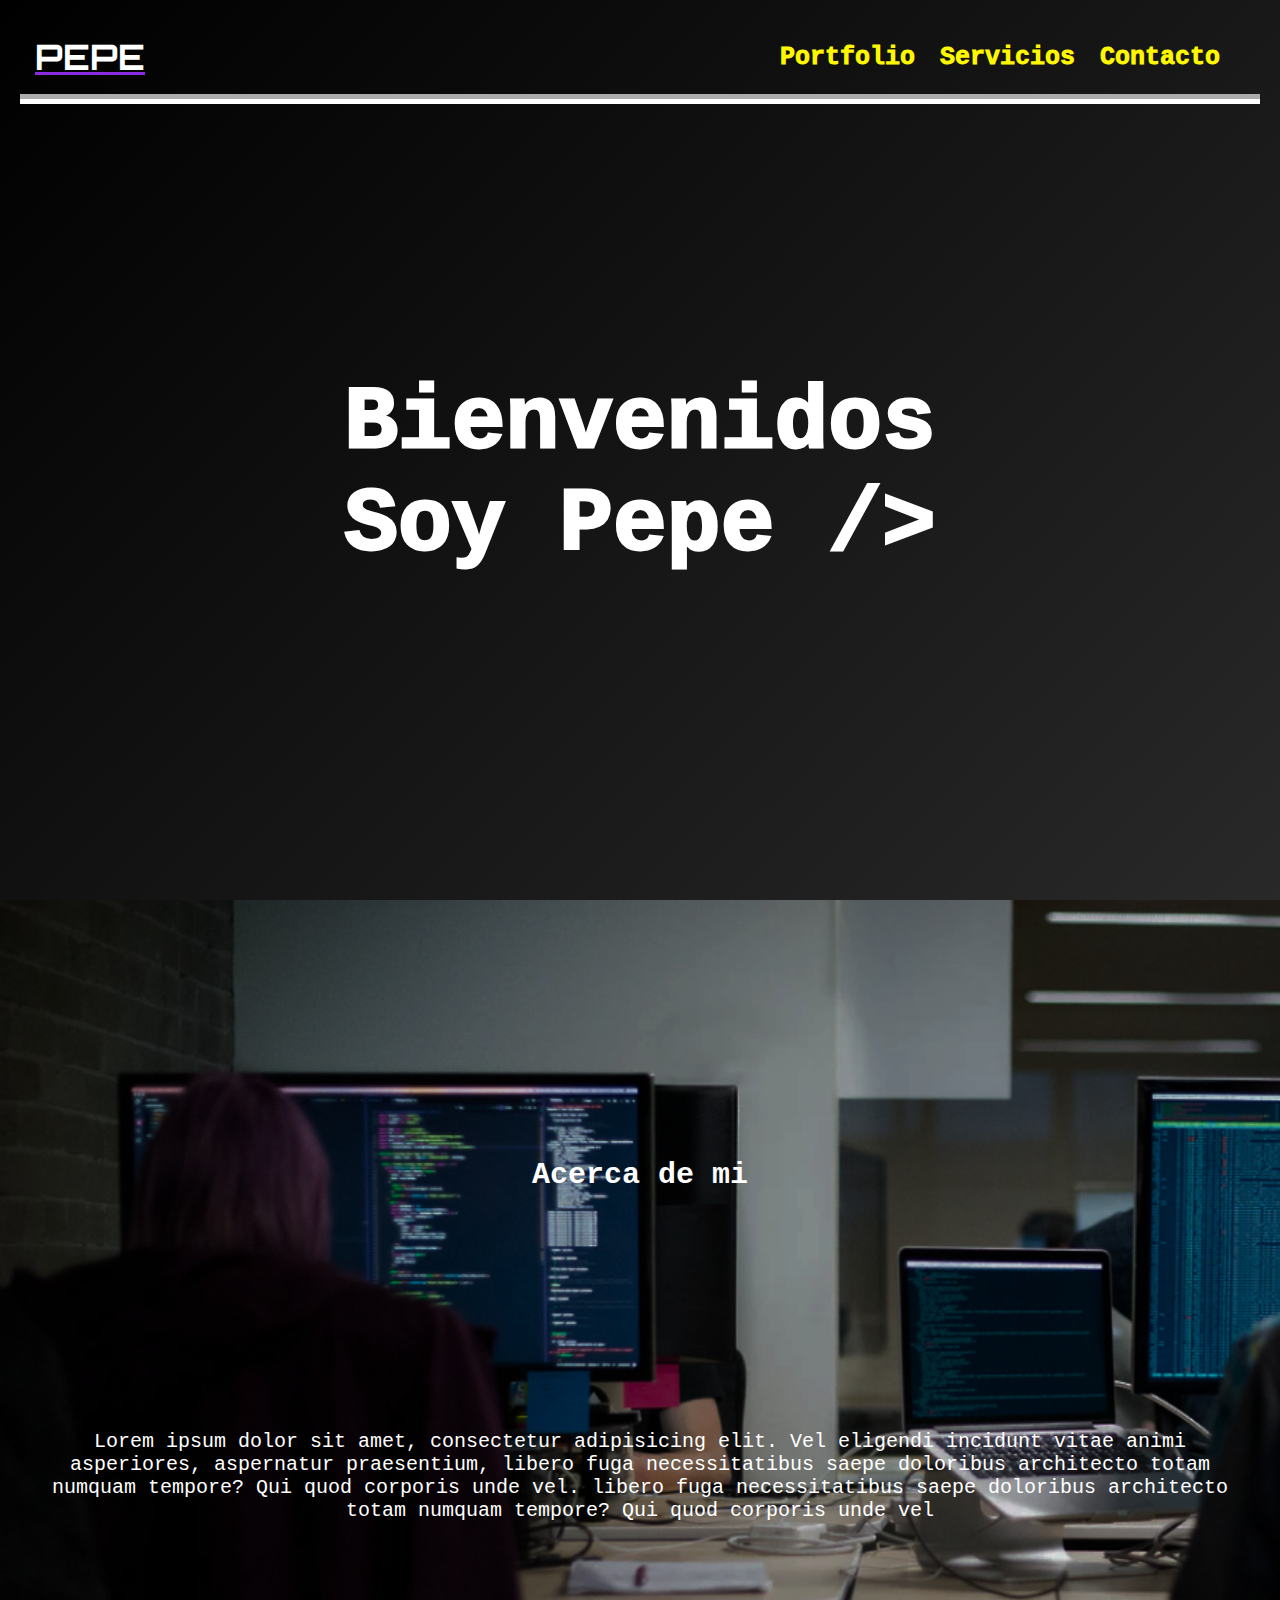
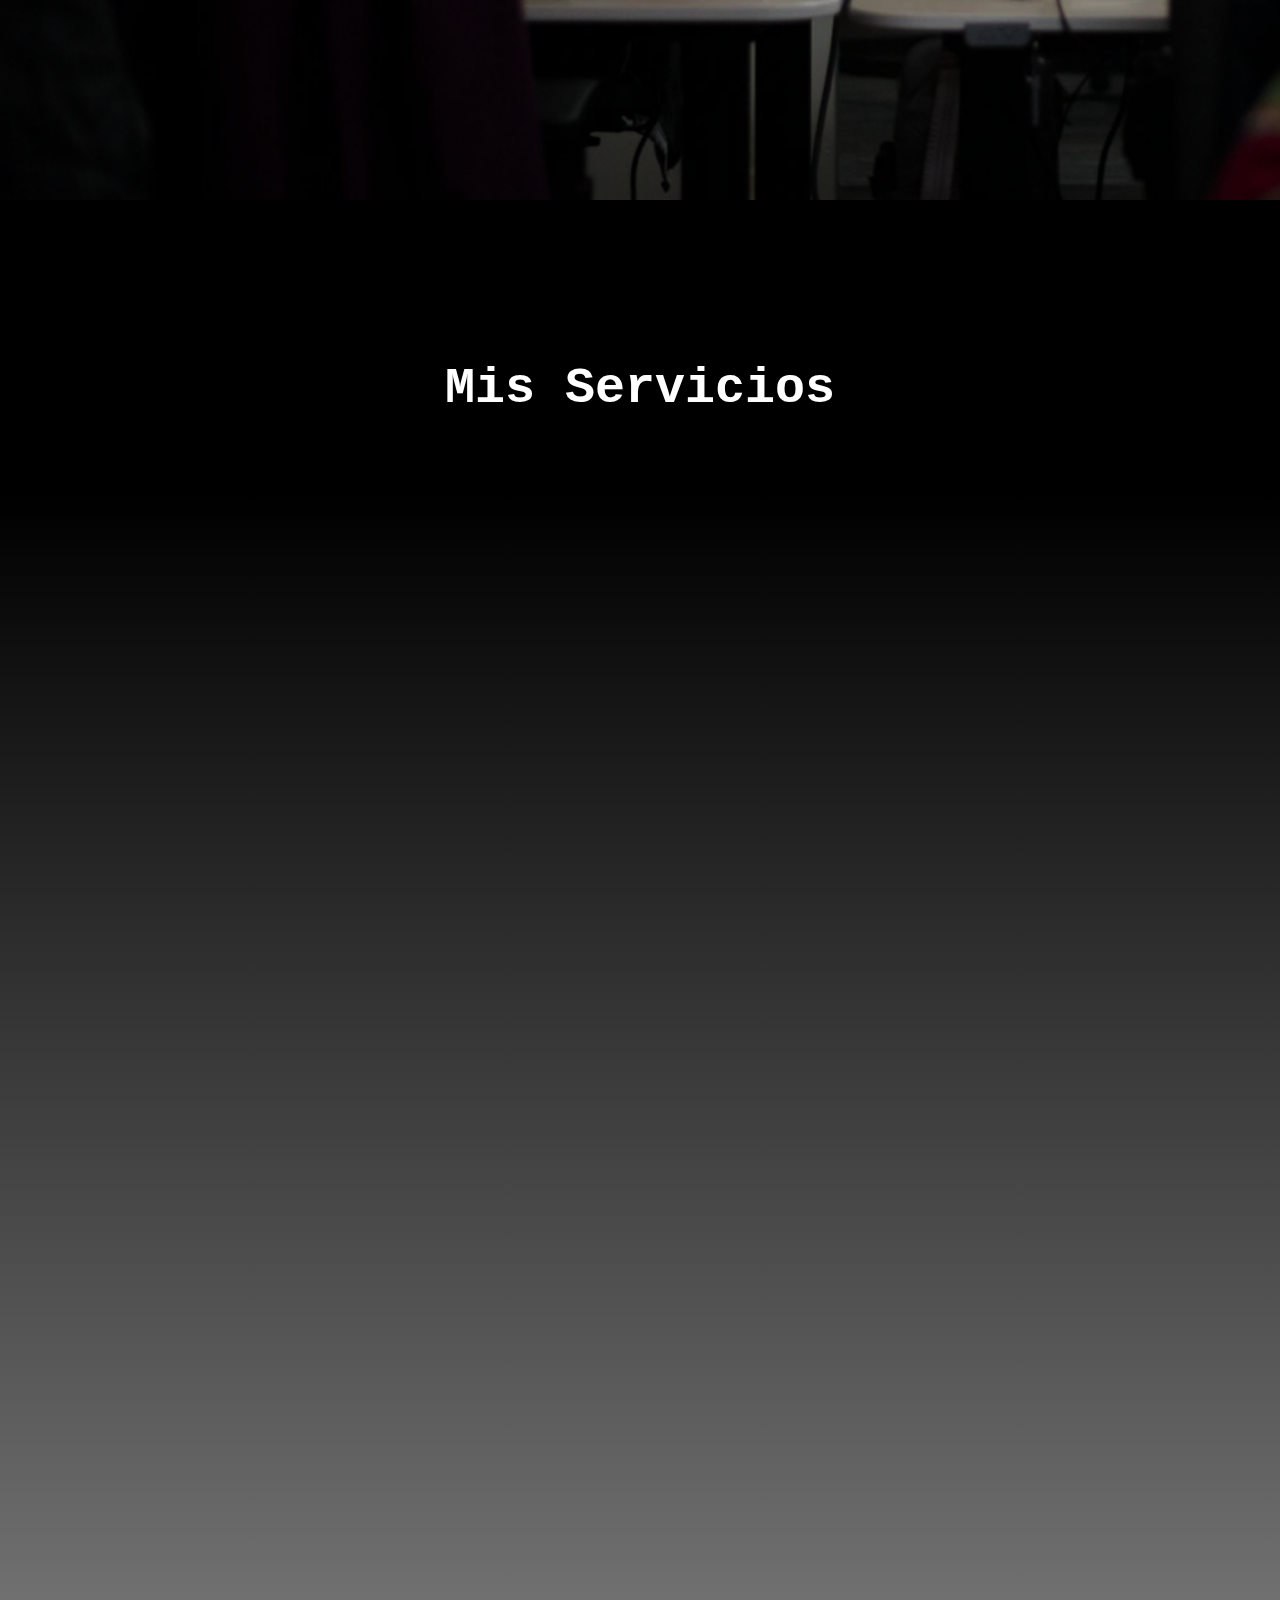
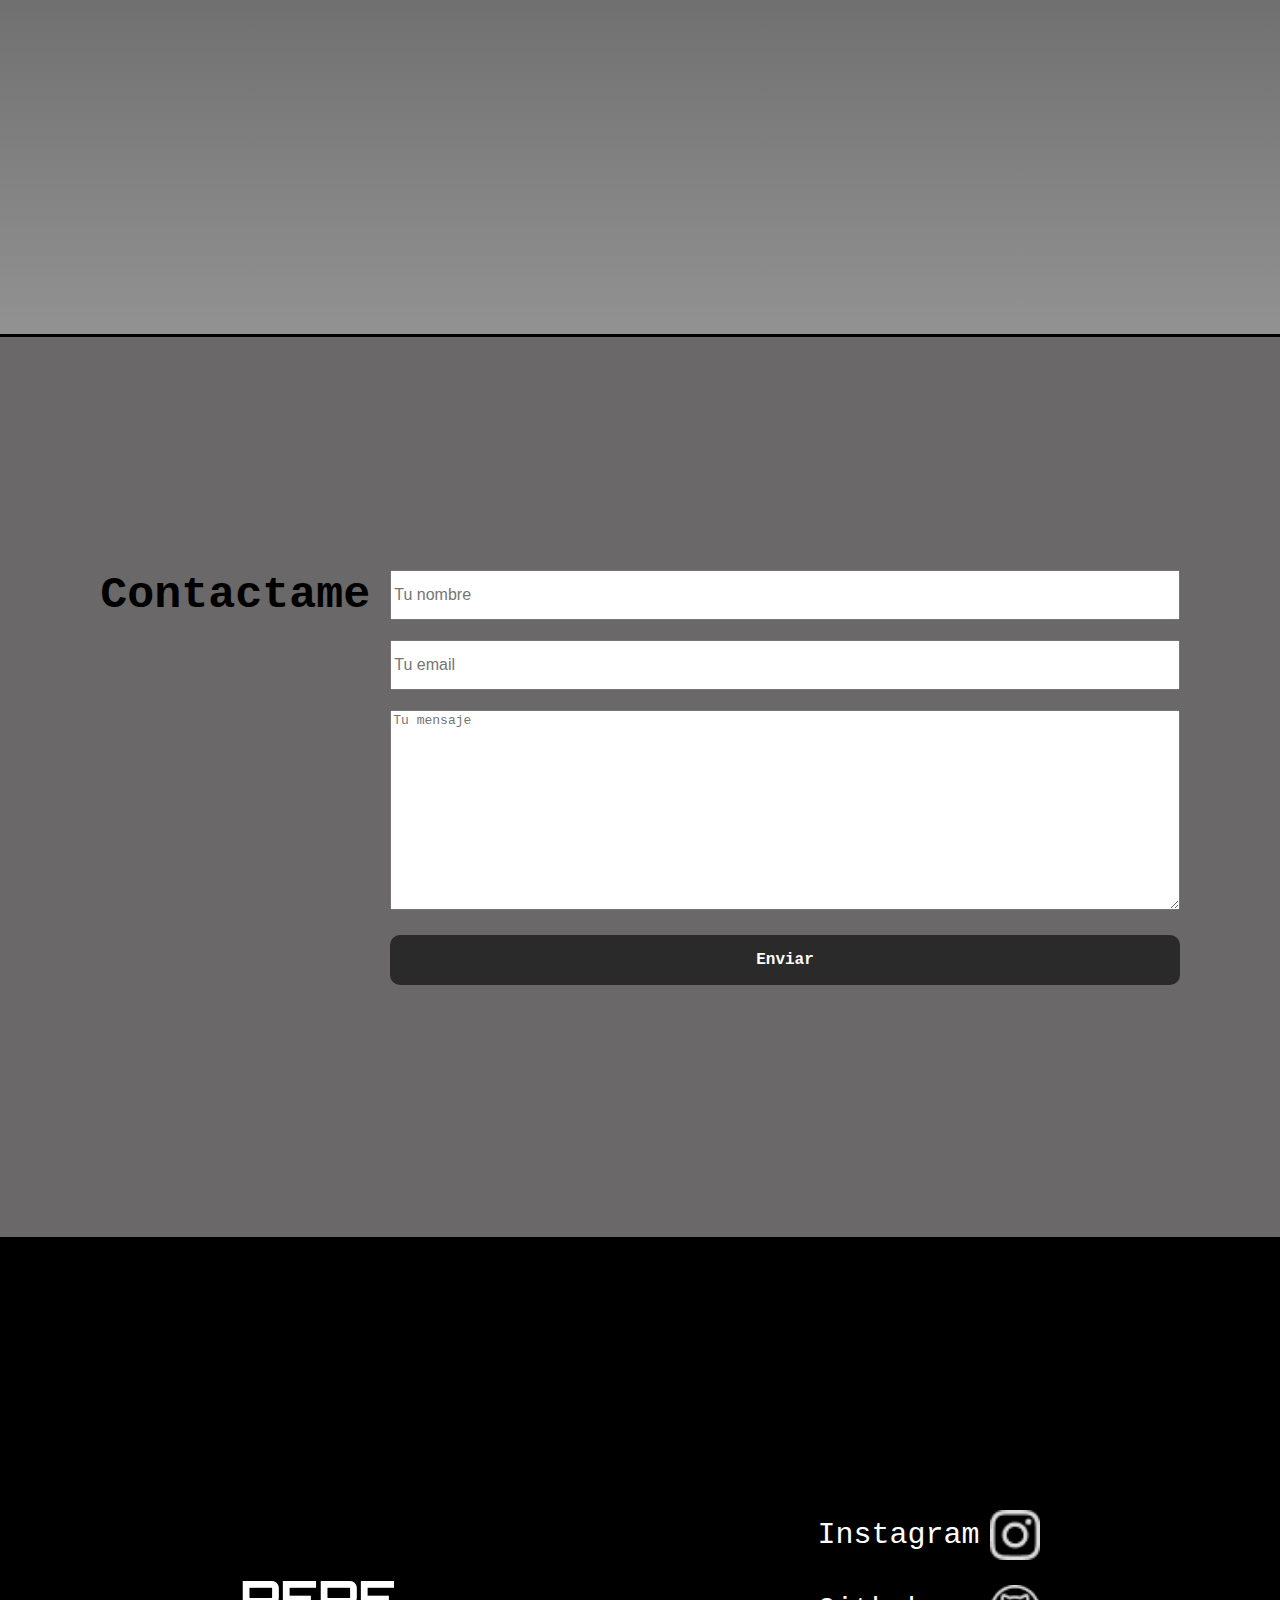
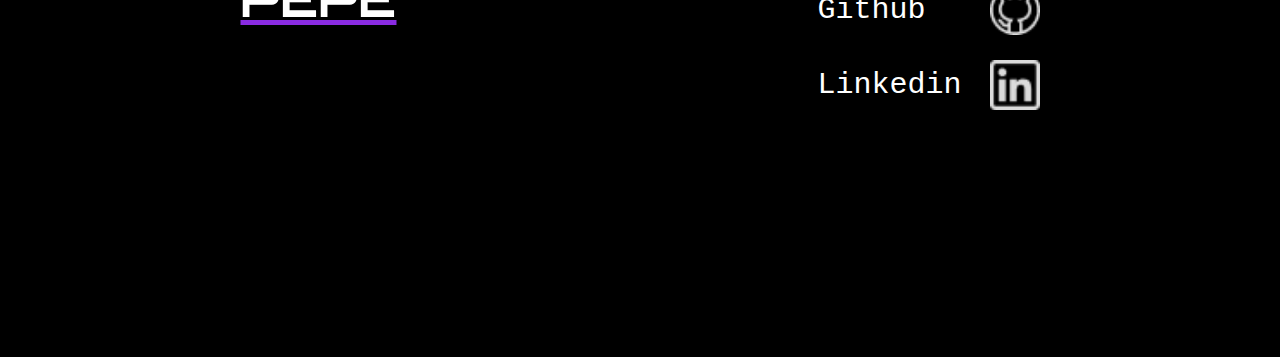
<file: index.html>
<!DOCTYPE html>
<html lang="en">
<head>
    <meta charset="UTF-8">
    <meta http-equiv="X-UA-Compatible" content="IE=edge">
    <meta name="viewport" content="width=device-width, initial-scale=1.0">
    <link rel="stylesheet" href="./pages/index.css">
    <link rel="stylesheet" href="./components/header.css">
    <link rel="stylesheet" href="./pages/servicios.css">
    <link rel="stylesheet" href="./pages/contacto.css">
    <link rel="stylesheet" href="./components/footer.css">


    <link rel="preconnect" href="https://fonts.googleapis.com">
    <link rel="preconnect" href="https://fonts.gstatic.com" crossorigin>
    <link href="https://fonts.googleapis.com/css2?family=Orbitron:wght@600&display=swap" rel="stylesheet">
    

    <script defer src="./components/burguer-main.js"></script>
    <script defer src="./components/header.js"></script>
    <script defer src="./components/footer.js"></script>
    <script defer src="./pages/servicios.js"></script>
    <script defer src="./components/contacto.js"></script>
    <script defer src="./pages/contacto.js"></script>
    <script defer src="./pages/index.js"></script>

    <title>Desafio m-4</title>

</head>
<body>
    <section class="home">
        <section class="headerComponent"></section>
        <div class="home_content">
            <h1 class="home__title"> Bienvenidos</h1>
            <h1 class="home__title">Soy Pepe /></h1>
            
        </div>
    
    </section>
    <section class="presentation">
        <h2 class="presentation__title">
            Acerca de mi
        </h2>
        <p class="presentation__p"> Lorem ipsum dolor sit amet, consectetur adipisicing elit.
             Vel eligendi incidunt vitae animi asperiores, aspernatur praesentium, libero fuga necessitatibus saepe doloribus architecto totam numquam tempore? Qui quod corporis unde vel.
             libero fuga necessitatibus saepe doloribus architecto totam numquam tempore? Qui quod corporis unde vel </p>
    </section>
    <section class="service__cont">
        <h2 class="services__title"> 
            Mis Servicios
        </h2>
        <div class="serviceComp">

            
        </div>
    </section>
    <div class="contacto">
    
    </div>
   <section class="footerComp"></section>
</body>
</html>
</file>
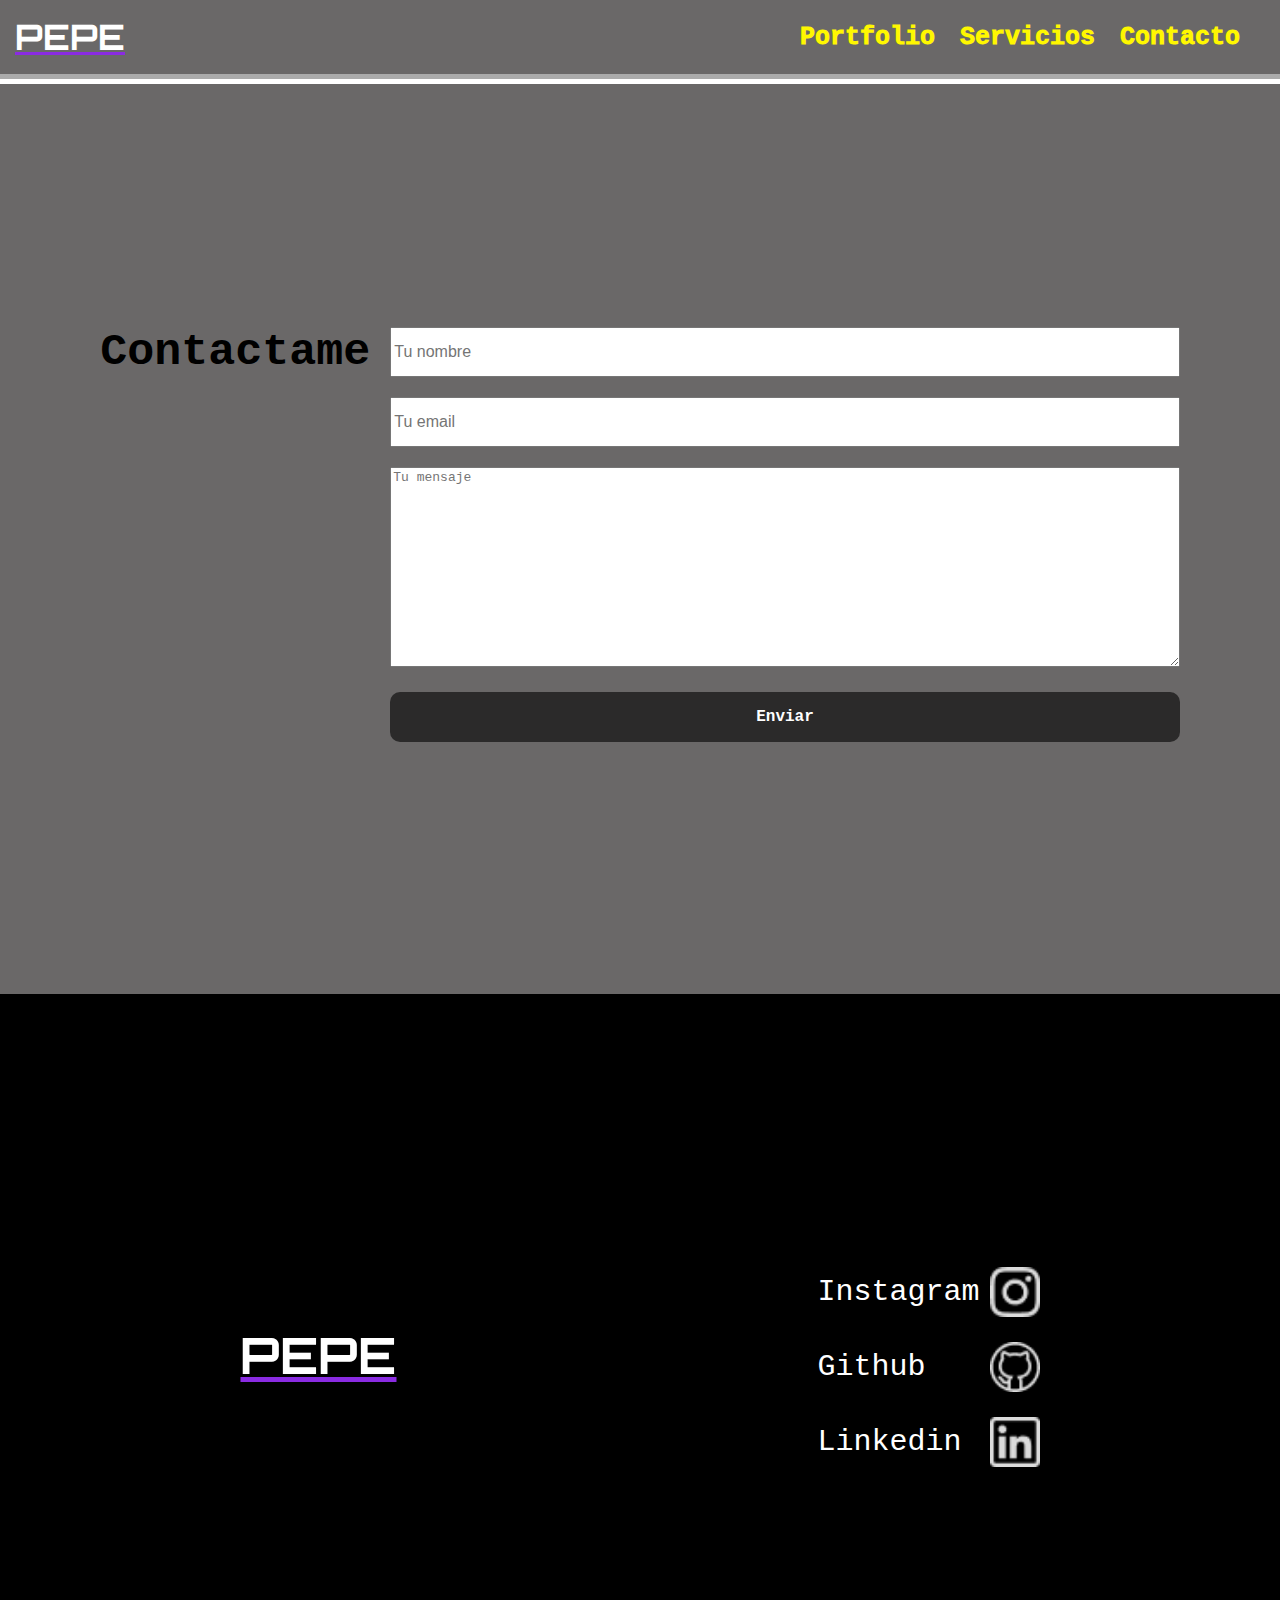
<file: contacto.html>
<!DOCTYPE html>
<html lang="en">
<head>
    <meta charset="UTF-8">
    <meta http-equiv="X-UA-Compatible" content="IE=edge">
    <meta name="viewport" content="width=device-width, initial-scale=1.0">

    <link rel="stylesheet" href="./pages/index.css">
    <link rel="stylesheet" href="./pages/contacto.css">
    <link rel="stylesheet" href="./components/header.css">
    <link rel="stylesheet" href="./components/footer.css">
    
    <link rel="preconnect" href="https://fonts.googleapis.com">
    <link rel="preconnect" href="https://fonts.gstatic.com" crossorigin>
    <link href="https://fonts.googleapis.com/css2?family=Orbitron:wght@600&display=swap" rel="stylesheet">
    
    <script defer src="./components/burguer-main.js"></script>
    <script defer src="./components/header.js"></script>
    <script defer src="./components/footer.js"></script>
    <script defer src="./components/contacto.js"></script>
    <script defer src="./pages/contacto.js"></script>
    
    <title>Contacto</title>
</head>
<body>
    <div class="contacto">
    <section class="headerComp"></section>
    <section class="contactComp"></section>

    </div>
    
    <section class="footerComp"></section>
</body>
</html>
</file>
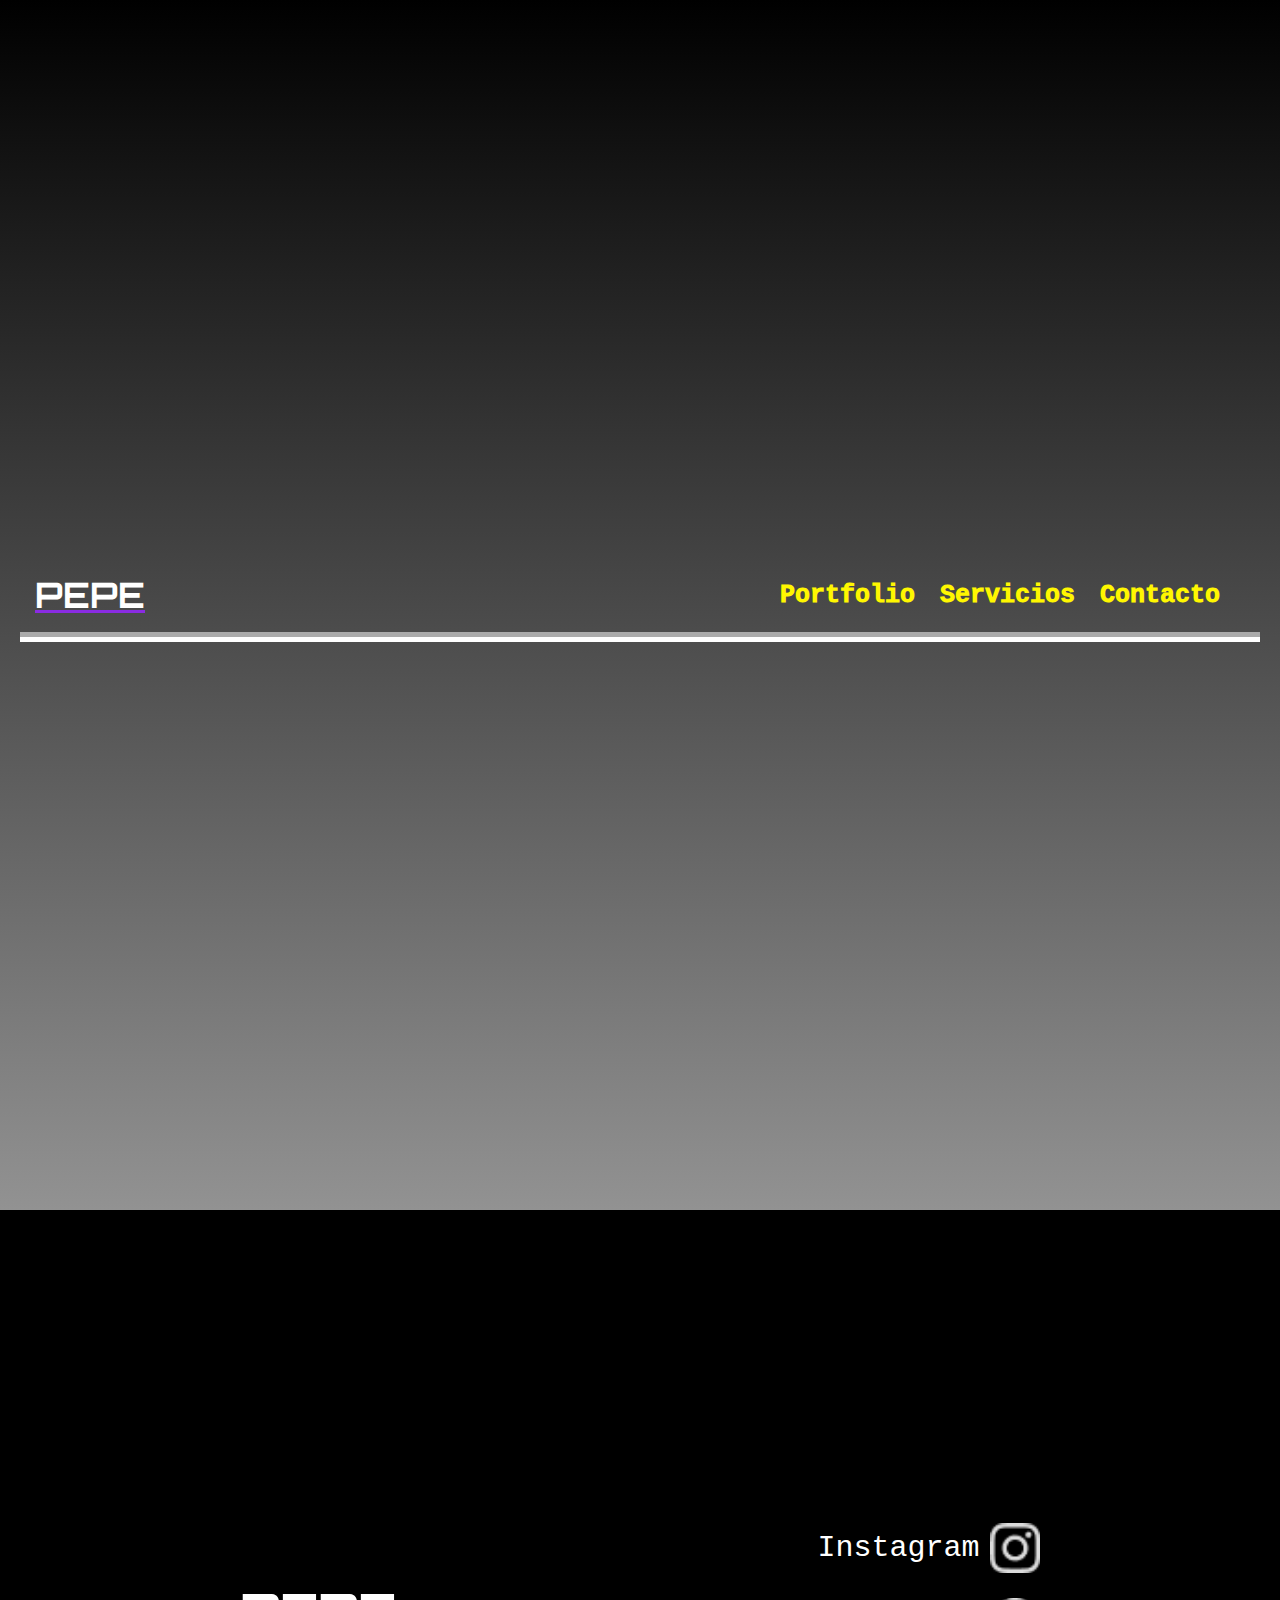
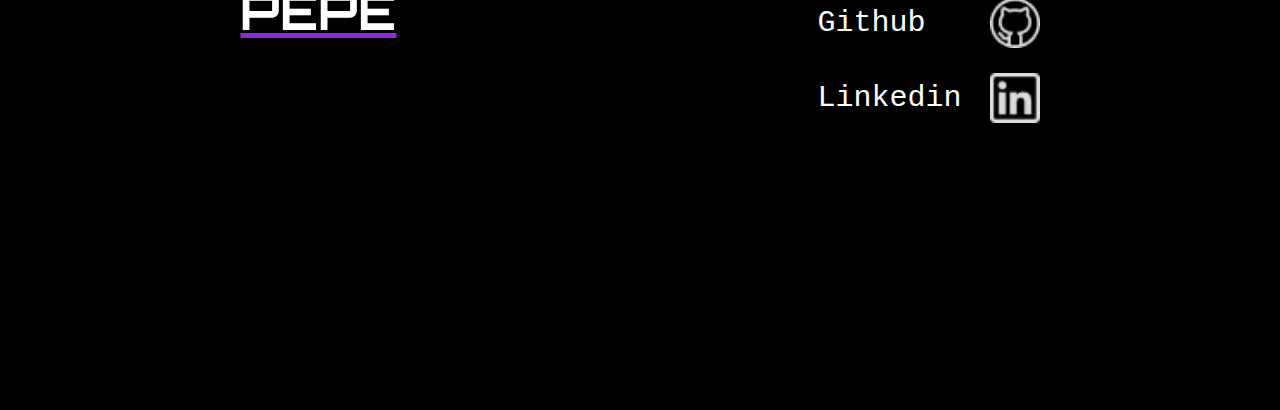
<file: portfolio.html>
<!DOCTYPE html>
<html lang="en">
<head>
    <meta charset="UTF-8">
    <meta http-equiv="X-UA-Compatible" content="IE=edge">
    <meta name="viewport" content="width=device-width, initial-scale=1.0">

    <link rel="stylesheet" href="/components/header.css">
    <link rel="stylesheet" href="./components/footer.css">
    <link rel="stylesheet" href="./pages/portfolio.css">


    <link rel="preconnect" href="https://fonts.googleapis.com">
    <link rel="preconnect" href="https://fonts.gstatic.com" crossorigin>
    <link href="https://fonts.googleapis.com/css2?family=Orbitron:wght@600&display=swap" rel="stylesheet">
    


    <script defer src="./components/burguer-main.js"></script>
    <script defer src="./components/header.js"></script>
    <script defer src="./components/footer.js"></script>
    <script defer src="./pages/portfolio.js"></script>
    
    <title>Portfolio</title>


</head>
<body>
    <section class="portfolio">

        <section class="headerComp"></section>

    </section>
    <section class="footerComp"></section>
</body>
</html>
</file>
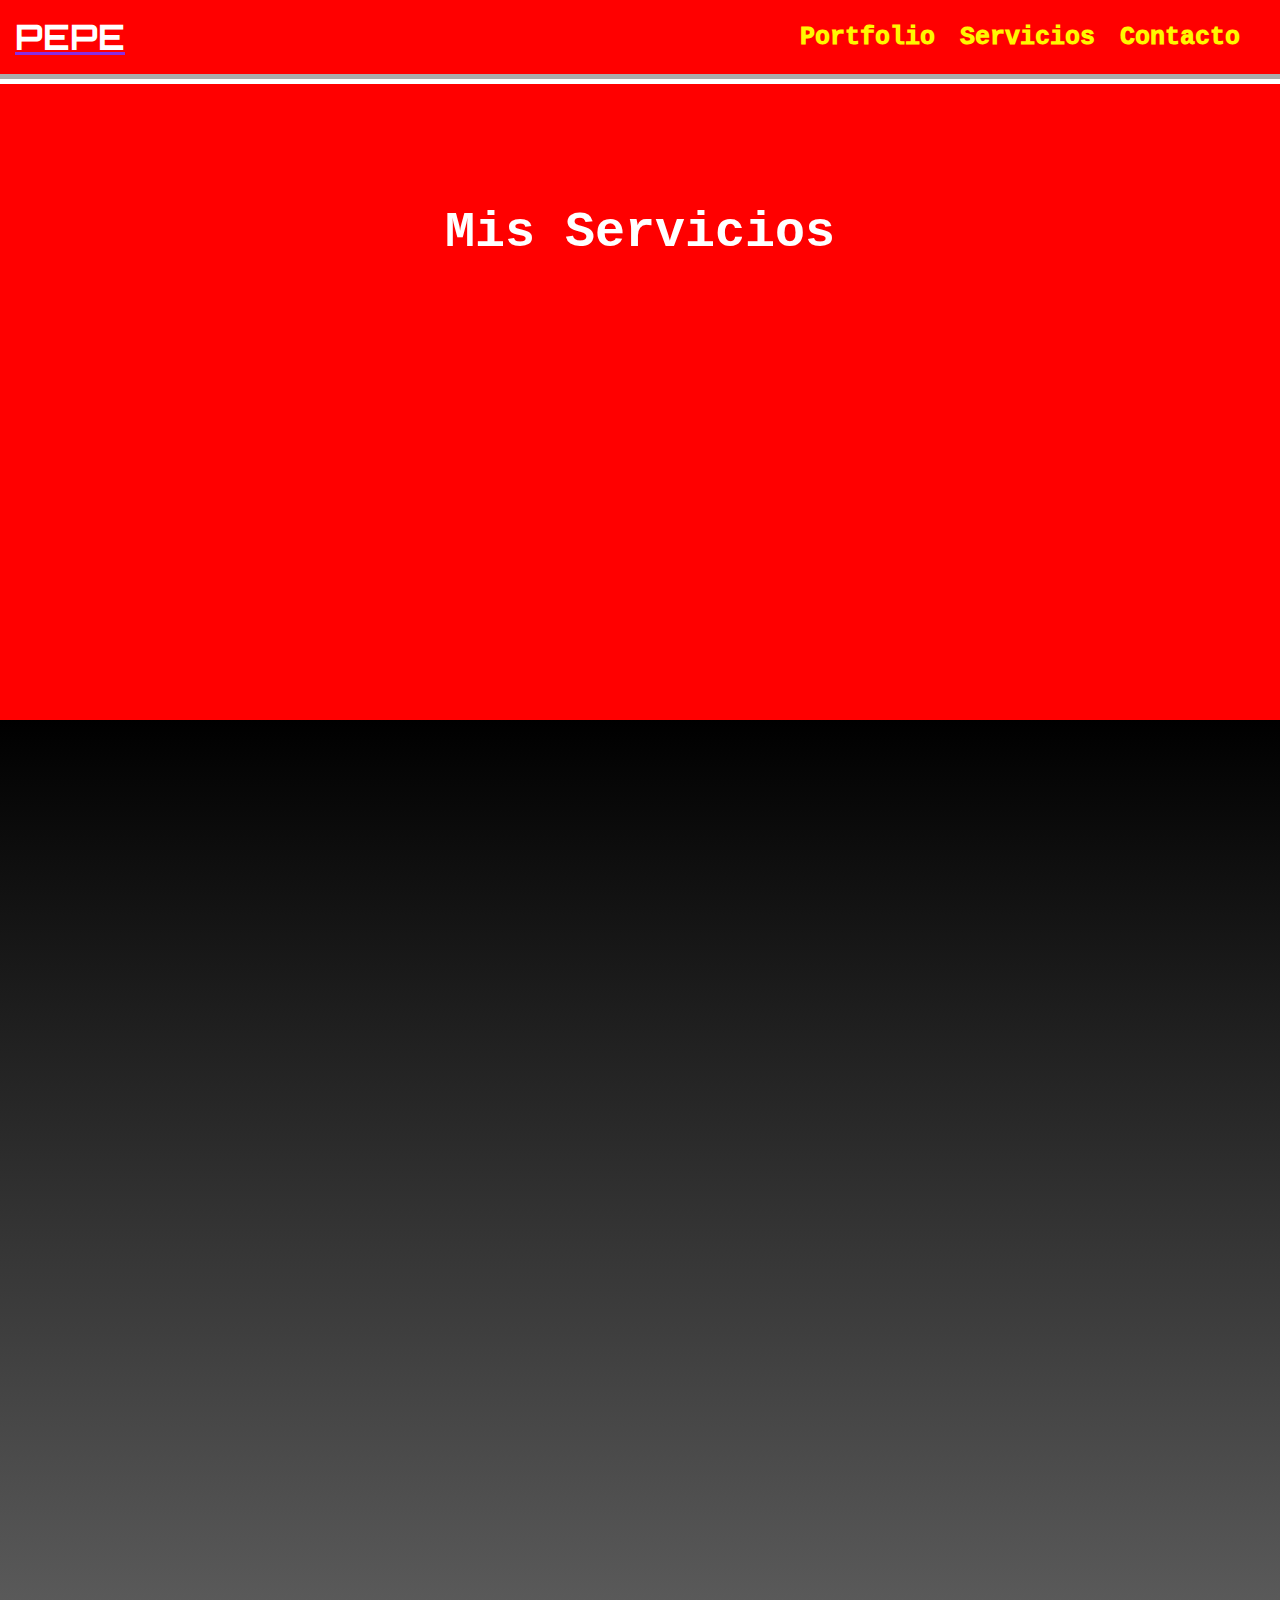
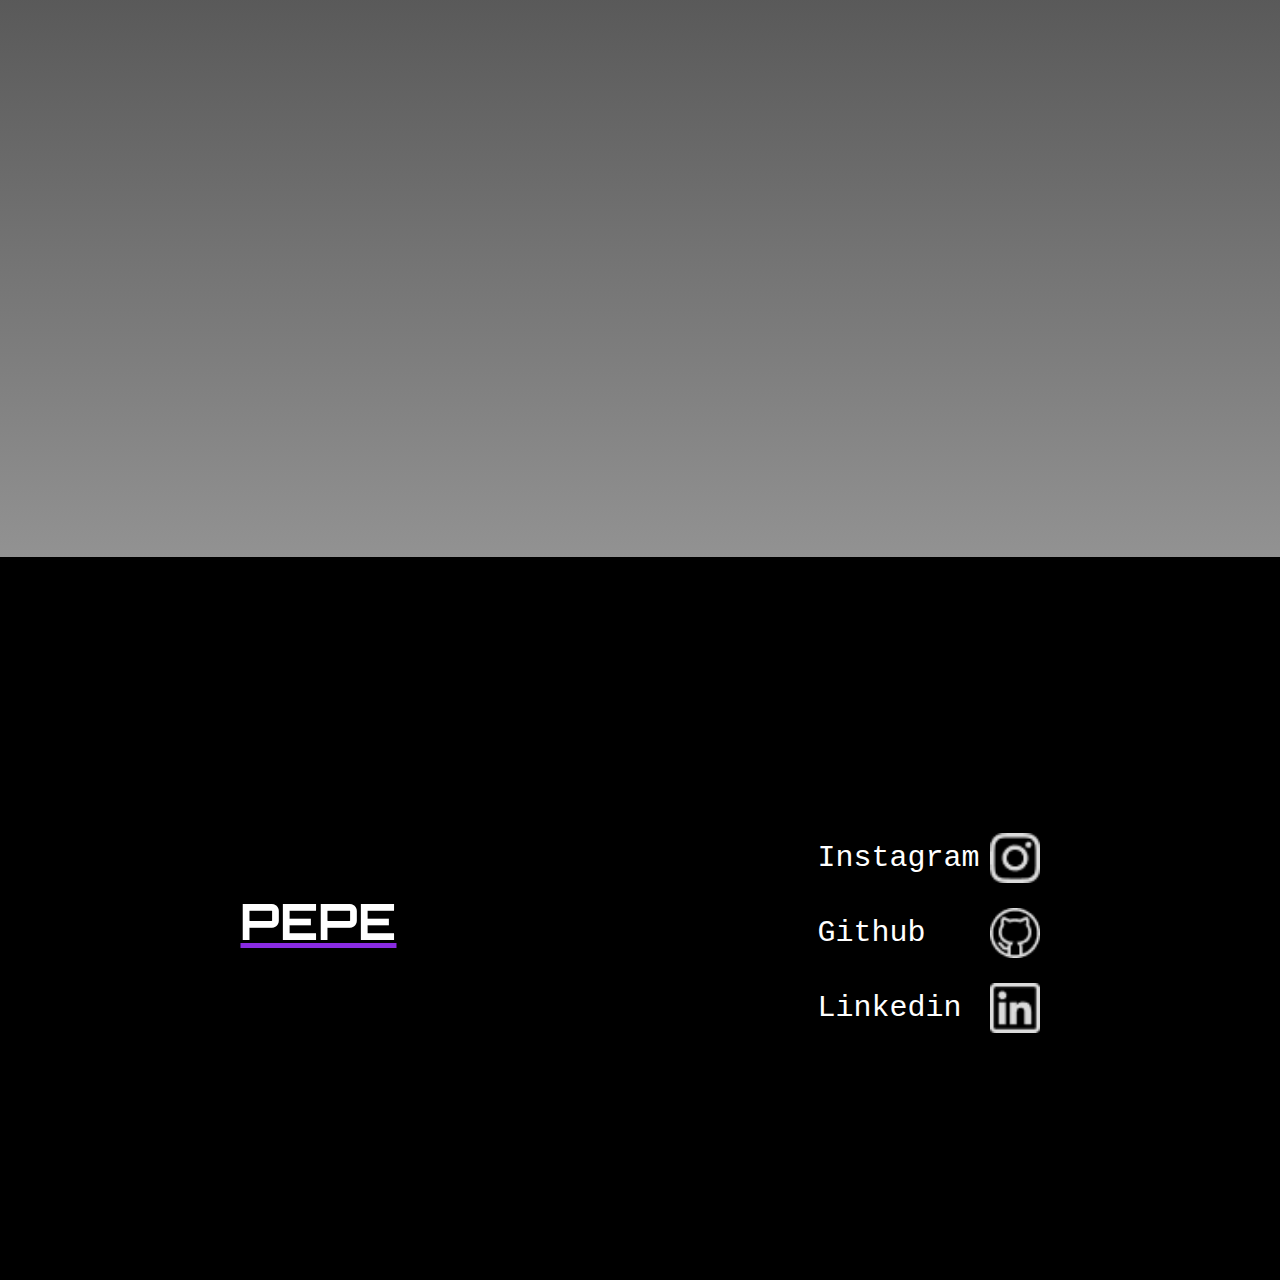
<file: servicios.html>
<!DOCTYPE html>
<html lang="en">
<head>
    <meta charset="UTF-8">
    <meta http-equiv="X-UA-Compatible" content="IE=edge">
    <meta name="viewport" content="width=device-width, initial-scale=1.0">

    <title>Servicios</title>

    
    <link rel="preconnect" href="https://fonts.googleapis.com">
    <link rel="preconnect" href="https://fonts.gstatic.com" crossorigin>
    <link href="https://fonts.googleapis.com/css2?family=Orbitron:wght@600&display=swap" rel="stylesheet">
    
    
    
    <link rel="stylesheet" href="./pages/servicios.css">
    <link rel="stylesheet" href="./components/header.css">
    <link rel="stylesheet" href="./components/footer.css">
    
    
    <script defer src="./components/burguer-main.js"></script>
    <script defer src="./components/header.js"></script>
    <script defer src="./components/footer.js"></script>
    <script defer src="./pages/servicios.js"></script>
</head>
<body>

    <section class="service__presentation">
        <section class="headerComp"></section>
                
        <h2 class="services__title">Mis Servicios</h2>
    </section>
    <section class="service"></section>

       
    <section class="footerComp"></section>
 
</body>
</html>
</file>
<file: pages/index.css>
*{
    box-sizing: border-box;
}
body{
    margin: 0;
    font-family: 'Courier New', Courier, monospace;
}
.home{
    padding: 20px;
    
        width: 100%;
        height: 100vh;
        align-items: center;
        justify-content: center;
        background-size: 300% 300%;
        background-image: linear-gradient(
              -45deg, 
              rgb(0, 0, 0) 0%, 
              rgb(0, 0, 0)25%, 
              rgb(60, 60, 60) 51%, 
              rgb(0, 0, 0) 100%
        );  
        animation: AnimateBG 20s ease infinite;
}
      @keyframes AnimateBG { 
        0%{background-position:0% 50%}
        50%{background-position:100% 50%}
        100%{background-position:0% 50%}
      }


.home__title{
    text-align: center;
    margin: 0;
    min-width: 35px;
    font-size: 7vw;
    color: #fff;
    font-weight: 1000;
}
@media(max-width:600px){
    .home__title{
        font-size: 9vw;
    }
}
.home_content{
    height: 80vh;
    display: flex;
    flex-direction: column;
    justify-content: center;
    align-items: center;
}
.presentation{
    background-image: url(../images/image-v.png);
    background-repeat: no-repeat;
    background-size: cover;
    display: flex;
    flex-direction: column;
    align-items: center;
    justify-content: space-evenly;
    height: 100vh;
    padding: 40px;
    
}
@media(min-width:600px){
    .presentation{
        background-image: url(../images/image-h.png);
    }
    
}
.presentation__title{
    margin: 0;
    color: #fff;
    text-align: center;
    font-size: 30px;

}
.presentation__p{
    color: #fff;
    text-align: center;
    font-size: 20px;
}
.service__cont{
    background-color: black;
    padding: 40px 0 0 0;

}
</file>
<file: components/header.css>
.body{
    margin: 0;
    font-family: 'Courier New', Courier, monospace;
}
.logo{
    font-family: "Orbitron";
    color: #fff;
    font-size: 35px;
    min-height: 40px;
    min-width: 40px;
    margin: 0;
    text-decoration:underline blueviolet
}

.head__content{
    background: local;
    display: flex;
    justify-content: space-between;
    margin-bottom: 10px;
    align-items: center;
    padding:15px ;
    border-bottom: 10px #fff groove;
}
.head__main{
    min-width: 20px;
    display: flex;
    flex-direction: column;
}
@media(min-width:1000px){
    .head__main{
        display: none
    };
}
.head__main:hover{
    cursor: pointer;
}
.head__main span:nth-child(1){
    background-color: rgb(255, 247, 0);
}
.head__main span:nth-child(2){
    background-color: #fff;
}
.head__main span:nth-child(3){
    background-color: rgb(255, 247, 0);
}
.head__main.open span:nth-child(1){
    transform: rotate(45deg) ; 
    position: absolute;
    right: 30px;
}
.head__main.open span:nth-child(3){
    display: none;
    
}
.head__main.open span:nth-child(2){
    transform: rotate(-45deg) ;
    position: absolute;
    right: 30px;
}

.head__main-bars{
    height: 5px;
    width: 40px;
    background-color: #fff;
    margin-bottom: 5px;
    transition: all 0.05s ease-in-out;  
}
.head__main.open{
    top: 50%;
    bottom: 50%;    
}
.head__expand-main{
    display: none;
}
@media(min-width:1000px){
    .head__expand-main{
        display: flex;
        align-items: center;
    }
}    
.head__expand-main-container{
    background-image: linear-gradient(200deg, rgb(255, 247, 0), rgb(255, 255, 255));
    display: flex;
    flex-direction: column;
    align-items: center;
    justify-content: center;
    position: absolute;
    top: 120px;
    right: 50px;
    left: 50px;
    bottom:80px;
}
@media(min-width:1000px){
    .head__expand-main-container{
        flex-direction: row;
        background-image: inherit;
        position: inherit;
        justify-content: center;
        align-items: center;
    }
}    
.head__expand-main.expand{
    display: flex;
    flex-direction: column;
    align-items: center;
    
}
.head__expand-main-el{
    color: #000;
    font-size: 30px;
    margin-bottom: 40px;
    text-decoration: none;
    font-weight: 1000;
}
@media(min-width:1000px){
    .head__expand-main-el{
        color: rgb(255, 247, 0);
        margin-right: 25px;
        margin-bottom: 0;
        font-size: 25px;

    }
}
</file>
<file: pages/servicios.css>
*{
    box-sizing: border-box;
}
body{
    margin: 0;
    font-family: 'Courier New', Courier, monospace;
}
.service__presentation{
    background-color: red;
    height: 80vh;
}
@media(max-width:1000px){
    .service__presentation{
        background-color: #000;
        height: 300px;
    }
}
.services__card-container{
    padding: 20px;
    display: flex;
    flex-direction: column;
    align-items: center;
    margin-top: 20px;

}
@media(min-width:1000px){
    .services__card-container{
        flex-direction: row;
        justify-content: space-around;
        align-items: flex-start;
    }
}

.services__cards{
    display: flex;
    flex-direction: column;
    justify-content: space-around;
    align-items: center;
    margin-right: 20px;
    width: 300px;
}

.services{
    padding: 40px;
    height: 160vh;
    display: flex;
    flex-direction: column;
    justify-content: center;
    background-image: linear-gradient(180deg, rgb(0, 0, 0), rgb(146, 146, 146)) ;
    border-bottom: #000 3px solid;

}
.services__title{
    margin:  0;
    margin-top: 40px;
    padding: 80px;
    font-size: 50px;
    font-weight: bold;
    text-align: center;
    color: rgb(255, 255, 255);
}
@media(max-width:1000px){
    .services__title{
        font-size: 25px;
    }
}

.services__card-title{
    font-size: 25px;
    color: #fff;
    margin: 0;
    margin-bottom: 5px;
    text-align: center;

}
.services__card-text{
    font-size: 18px;
    color: #fff;
    margin: 0;
    text-align: center;
    

}
.services__card-img{
    height: 250px;
    width: 250px;
}
@media(max-width:1000px){
    .services__card-img{
        height: 200px;
        width: 200px;
    }
   
}
</file>
<file: pages/contacto.css>
body{
    margin: 0;
}
.contacto{

    background-color: rgb(106, 104, 104);
}
.contact{
    height: 100vh;
    display: flex;
    flex-direction: column;
    justify-content: center;
    align-items: center;
    margin: 0 auto;
    padding: 40px;
   
}
.contact__container{
    display: flex;
    flex-direction: column;
    justify-content: space-evenly;
}

@media(min-width:1000px){
    .contact__container{
        flex-direction: row;
    }
}
.contact__title{
    font-size: 30px;
    font-weight: bold;
    margin: 0 20px 0 0;
}
@media(min-width:1000px){
    .contact__title{
        font-size: 45px;
    }
}
.contact__form-group{
    min-width: 300px;
}
.contact__input,
.contact__button{
    height: 50px;
    margin-bottom: 20px;
    width: 100%;
    font-size: medium;
}
.contact__textarea{
    height: 200px;
    margin-bottom: 20px;
    width: 100%;
    font-size: medium;
}
.contact__button{
    border: none;
    border-radius: 10px;
    font-family: 'Courier New', Courier, monospace;
    font-weight: bold;
    background-color: rgb(43, 42, 42) ;
    color: #fff;
}
.contact__button:hover{
    cursor: pointer;
}
</file>
<file: components/footer.css>
.footer{
    height: 80vh;
    padding: 40px;
    background-color: #000;
    display: flex;
    align-items: center;
    justify-content: center;
  
}
.footer__container{
    display: flex;
    flex-direction: column;
    align-items: center;
}

@media(min-width:1000px){
    .footer__container{
        flex-direction: row;
        justify-content: space-around;
        width: 100%;

    }
}  

.footer__redes-container{
    margin-top: 50px;
    display: flex;
    flex-direction: column;
}
@media(min-width:1000px){
   .footer__redes-container{
       margin-left: 20px;
   }
}  
.redes{
    display: flex;
    justify-content: space-between;
    align-items: center;
    margin-bottom:25px ;

    color: #fff;
}
.red__title{
    font-size: 30px;
    margin: 0;
    color: #fff;
    text-decoration: none;

}
.red__img{
    height: 50px;
    margin-left: 10px;
}
h1#footer-logo.logo{
    font-size: 50px;

}
</file>
<file: pages/portfolio.css>
body{
    margin: 0;
    font-family: 'Courier New', Courier, monospace;

}

.portfolio-presentation{
    background-color: blue;
    height: 80vh;

}
@media(max-width:1000px){
    .portfolio-presentation{
        background-color: rgb(0, 0, 0);
        height: 300px;
    }
}
.portfolio__title{
        margin:  0;
        margin-top: 40px;
        padding: 80px;
        font-size: 50px;
        font-weight: bold;
        text-align: center;
        color: rgb(255, 255, 255);
    }
    @media(max-width:1000px){
        .portfolio__title{
            font-size: 25px;
    }
}


.works__card-container{
    padding: 20px;
    display: flex;
    flex-direction: column;
    align-items: center;
    
}
@media(min-width:1000px){
    .works__card-container{
        flex-direction: row;
        justify-content: space-around;
        align-items: flex-start;
    }
}
.portfolio{
    padding: 40px;
    height: 130vh;
    display: flex;
    flex-direction: column;
    justify-content: center;
    background-image: linear-gradient(180deg, rgb(0, 0, 0), rgb(146, 146, 146));
    padding: 20px;
}
.work__cards{
    display: flex;
    flex-direction: column;
    justify-content: space-around;
    align-items: center;
    margin-right: 20px;
    width: 300px;
    margin-top: 20px;
}
@media(max-width:1000px){
    .work__cards{
    margin-right: 0;
}
}


.works__card-img{
        height: 250px;
        width: 250px;
        
}
@media(max-width:1000px){
        .works__card-img{
            height: 200px;
            width: 200px;
    }
}
.works__card-title{
    font-size: 25px;
    color: #fff;
    margin: 0;
    margin-bottom: 5px;
}
.works__card-text{
    font-size: 18px;
    color: #fff;
    margin: 0;
    text-align: center;
}
</file>
